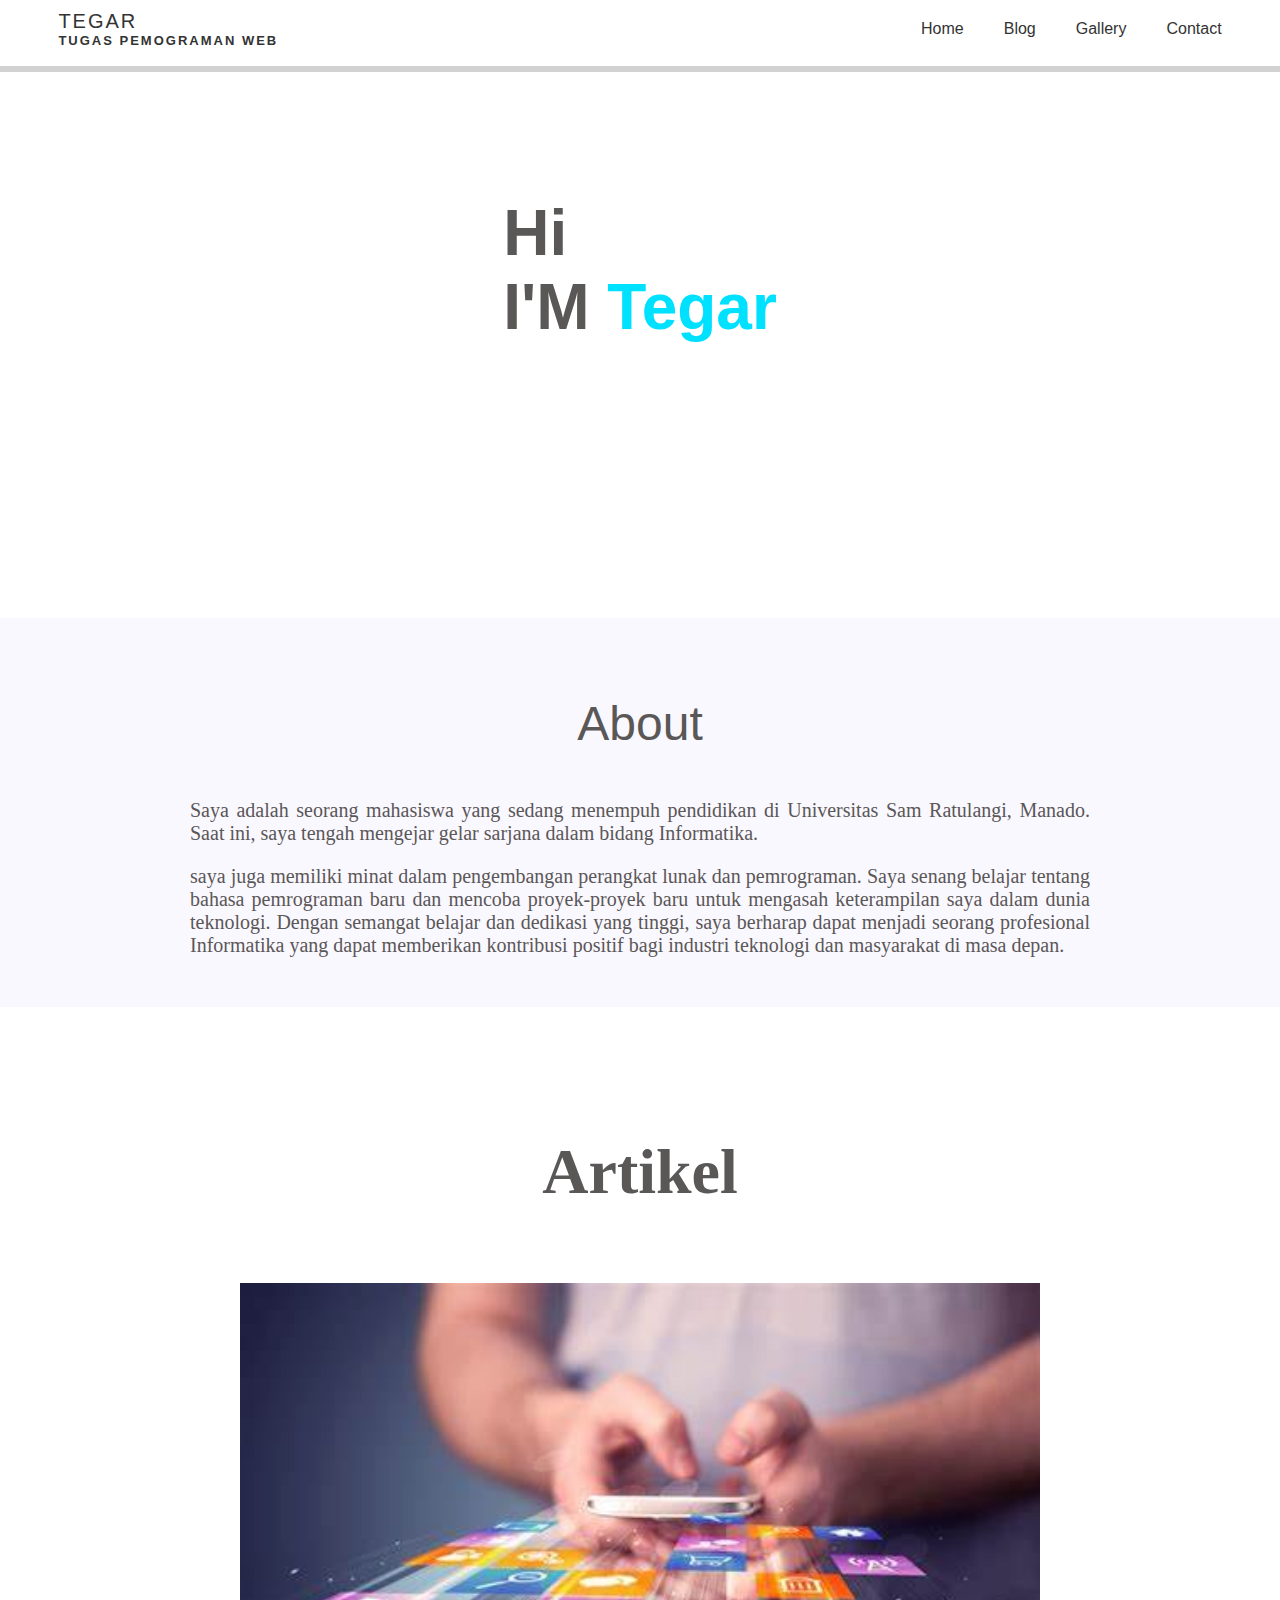
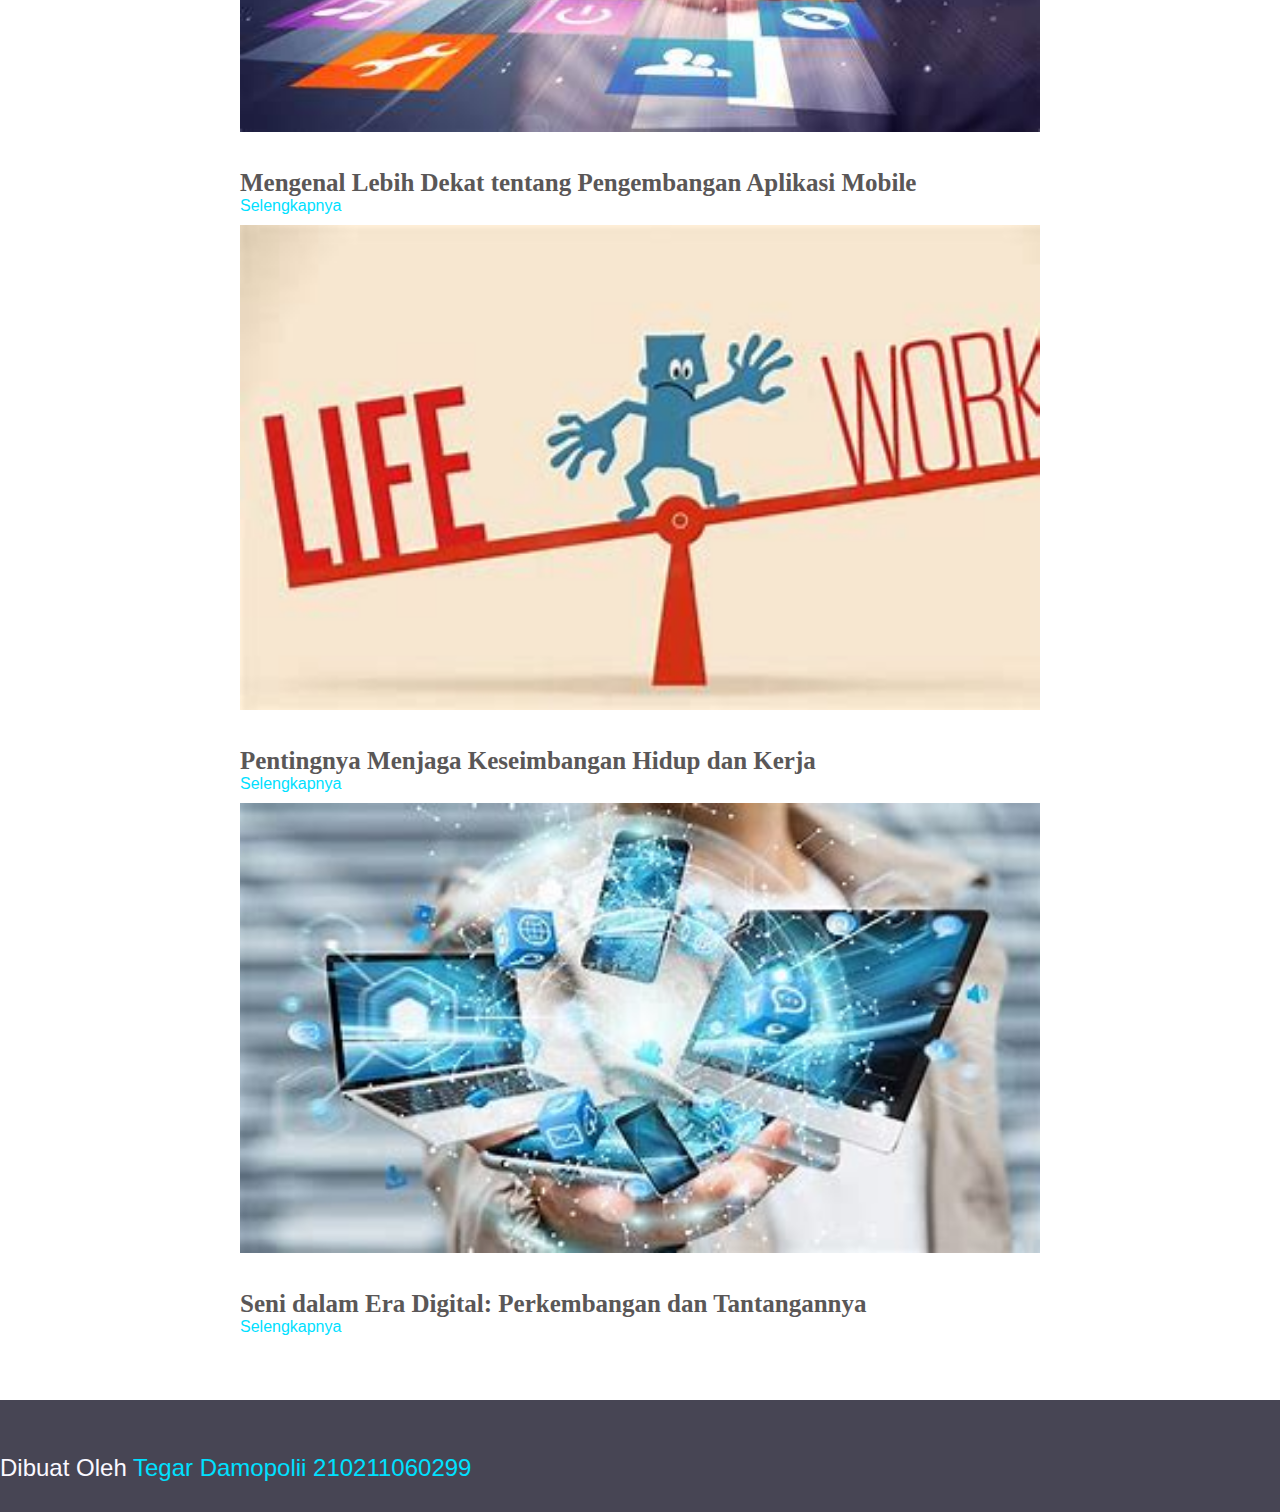
<file: index.html>
<!DOCTYPE html>
<html lang="en">
<head>
    <meta charset="UTF-8">
    <meta name="viewport" content="width=device-width, initial-scale=1.0, maximum-scale=1.0, user-scalable=no">
   
    <title>TEGAR</title>
    <link rel="stylesheet" href="style.css">

</head>
<body style="max-height: 100%;">
    <header>
        <div class="logo">
        
            <div class="text-container">
                <p>TEGAR</p>
                <p>Tugas Pemograman Web</p>
            </div>
        </div>
        <ul>
            <li><a href="index.html">Home</a></li>
            <li><a href="#blog">Blog</a></li>
            <li><a href="gallery.html">Gallery</a></li>
            <li><a href="contact.html">Contact</a></li>
           
        </ul>
    </header>
    <hr class="hr-header">

    <div class="package-landing">
        <div class="Landing-Page">
            <div class="left-side-landing">
                <h3>Hi <br> I'M <span style="color: #00E0FF;">Tegar</span></h3>
               
            </div>
  
        </div>
    </div>
    <!------AboutMe-->
    <div class="package-about-me">
        <div class="about-me">
            <h3>About </h3>
            <p>Saya adalah seorang mahasiswa yang sedang menempuh pendidikan di Universitas Sam Ratulangi, Manado. Saat ini, saya
            tengah mengejar gelar sarjana dalam bidang Informatika. </p>
            <p>saya juga memiliki minat dalam pengembangan perangkat lunak dan pemrograman. Saya senang belajar tentang bahasa
            pemrograman baru dan mencoba proyek-proyek baru untuk mengasah keterampilan saya dalam dunia teknologi. Dengan semangat belajar dan dedikasi yang tinggi, saya berharap dapat menjadi seorang profesional Informatika yang dapat
            memberikan kontribusi positif bagi industri teknologi dan masyarakat di masa depan.</p>
        </div>
    </div>


<!----footer-->
<div class="package-portofolio" id="blog">
    <div class="portofolio">
        <h3>Artikel</h3>
        <div class="img-portofolio-set">
            <img src="assets/images/Artikel1.jpeg" alt="">
            <h4>Mengenal Lebih Dekat tentang Pengembangan Aplikasi Mobile</h4>
            <a
                >Selengkapnya</a>
        </div>
        <div class="img-portofolio-set">
            <img src="assets/images/Artikel2.jpeg" alt="">
            <h4>Pentingnya Menjaga Keseimbangan Hidup dan Kerja</h4>
            <a>Selengkapnya</a>
        </div>
        <div class="img-portofolio-set">
            <img src="assets/images/Artikel3.jpeg" alt="">
            <h4>Seni dalam Era Digital: Perkembangan dan Tantangannya</h4>
        <a>Selengkapnya</a>
        </div>

    </div>
</div>
    <footer>
        <div class="package_fotter">
            <div class="sosmed-fotter">
        
                  
                    <p>Dibuat Oleh <span style="color: #00E0FF;">Tegar Damopolii 210211060299</span></p>
        
            </div>
        </div>
    </footer>
    
</body>
</html>
</file>
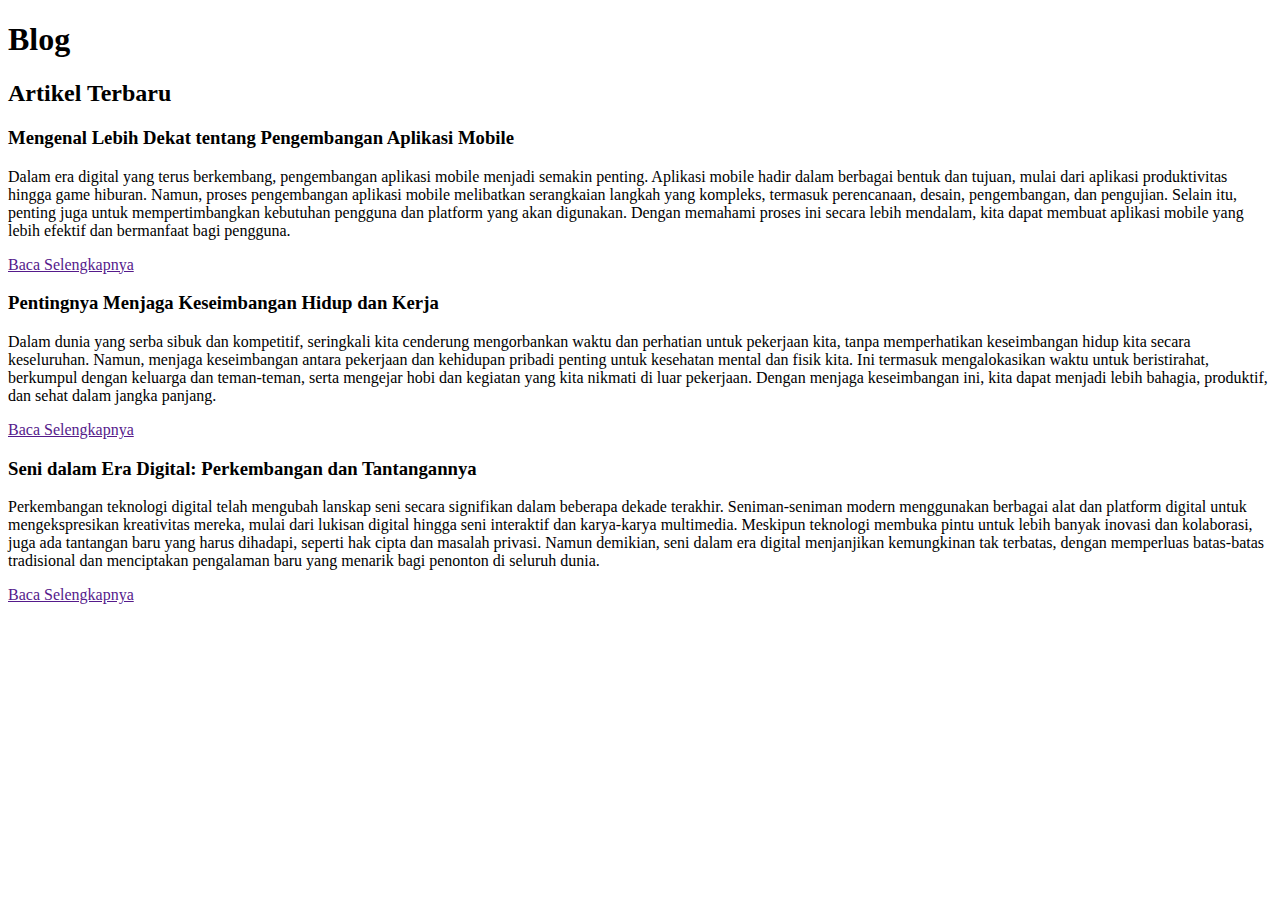
<file: blog.html>
<!DOCTYPE html>
<html lang="id">
<head>
  <meta charset="UTF-8">
  <meta name="viewport" content="width=device-width, initial-scale=1.0">
  <title>Blog Tugas Html</title>

</head>
<body>
  <header>
    <h1>Blog</h1>
  </header>
  <main>
    <section id="blog-posts">
      <h2>Artikel Terbaru</h2>
      <article>
        <h3>Mengenal Lebih Dekat tentang Pengembangan Aplikasi Mobile</h3>
        <p>Dalam era digital yang terus berkembang, pengembangan aplikasi mobile menjadi semakin penting. Aplikasi mobile hadir dalam berbagai bentuk dan tujuan, mulai dari aplikasi produktivitas hingga game hiburan. Namun, proses pengembangan aplikasi mobile melibatkan serangkaian langkah yang kompleks, termasuk perencanaan, desain, pengembangan, dan pengujian. Selain itu, penting juga untuk mempertimbangkan kebutuhan pengguna dan platform yang akan digunakan. Dengan memahami proses ini secara lebih mendalam, kita dapat membuat aplikasi mobile yang lebih efektif dan bermanfaat bagi pengguna.</p>
        <a href="">Baca Selengkapnya</a>
      </article>
      <article>
        <h3>Pentingnya Menjaga Keseimbangan Hidup dan Kerja</h3>
        <p>Dalam dunia yang serba sibuk dan kompetitif, seringkali kita cenderung mengorbankan waktu dan perhatian untuk pekerjaan kita, tanpa memperhatikan keseimbangan hidup kita secara keseluruhan. Namun, menjaga keseimbangan antara pekerjaan dan kehidupan pribadi penting untuk kesehatan mental dan fisik kita. Ini termasuk mengalokasikan waktu untuk beristirahat, berkumpul dengan keluarga dan teman-teman, serta mengejar hobi dan kegiatan yang kita nikmati di luar pekerjaan. Dengan menjaga keseimbangan ini, kita dapat menjadi lebih bahagia, produktif, dan sehat dalam jangka panjang.</p>
        <a href="">Baca Selengkapnya</a>
      <article>
        <h3>Seni dalam Era Digital: Perkembangan dan Tantangannya</h3>
        <p>Perkembangan teknologi digital telah mengubah lanskap seni secara signifikan dalam beberapa dekade terakhir. Seniman-seniman modern menggunakan berbagai alat dan platform digital untuk mengekspresikan kreativitas mereka, mulai dari lukisan digital hingga seni interaktif dan karya-karya multimedia. Meskipun teknologi membuka pintu untuk lebih banyak inovasi dan kolaborasi, juga ada tantangan baru yang harus dihadapi, seperti hak cipta dan masalah privasi. Namun demikian, seni dalam era digital menjanjikan kemungkinan tak terbatas, dengan memperluas batas-batas tradisional dan menciptakan pengalaman baru yang menarik bagi penonton di seluruh dunia.</p>
        <a href="">Baca Selengkapnya</a>
      </article>
    </section>
  </main>
</body>
</html>
</file>
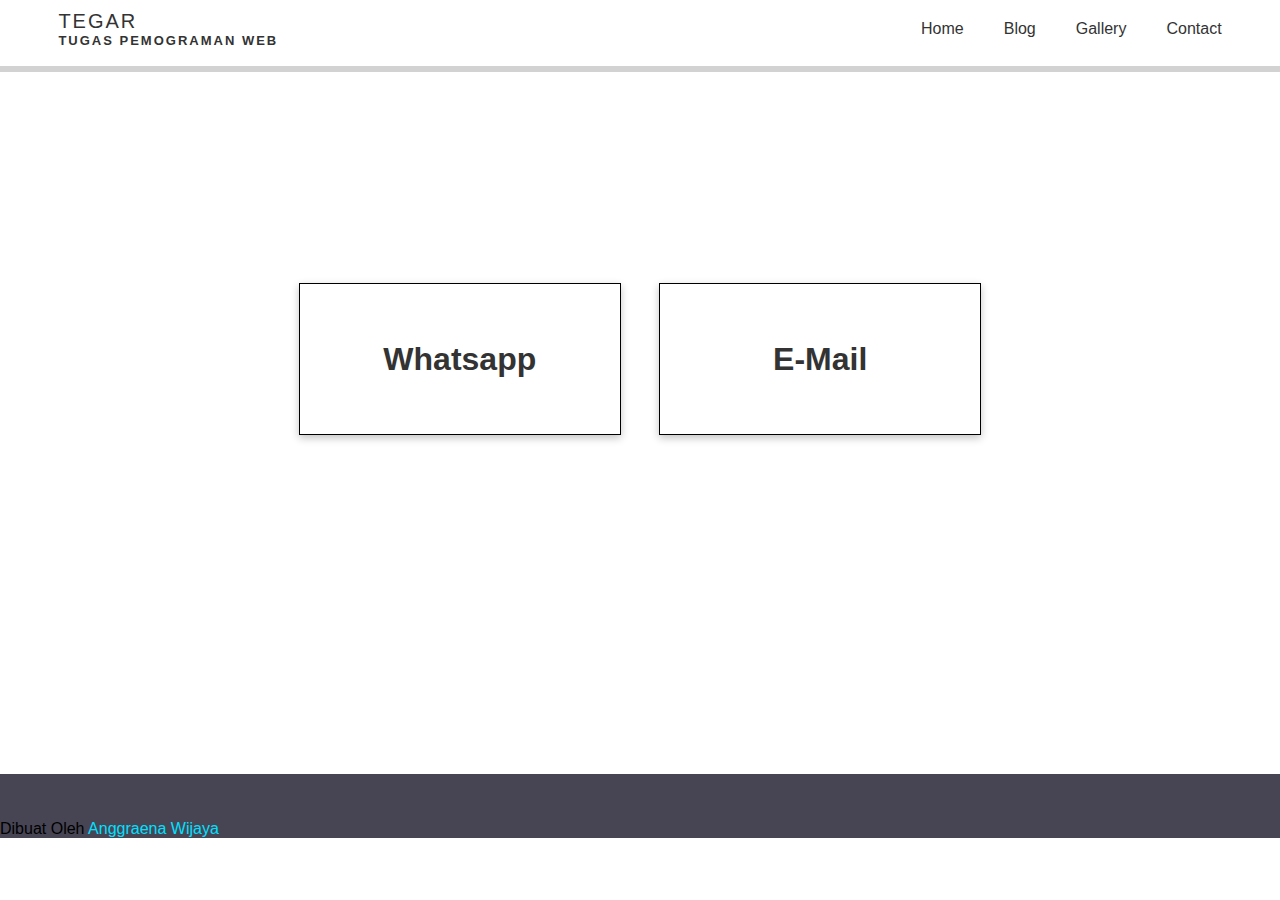
<file: contact.html>
<!DOCTYPE html>
<html lang="en">
<head>
    <meta charset="UTF-8">
    <meta name="viewport" content="width=device-width, initial-scale=1.0">
   
    <title>Contact</title>
    <link rel="stylesheet" href="style.css">

</head>
<body>
    <header>
        <div class="logo">
        
            <div class="text-container">
                <p>TEGAR</p>
                <p>Tugas Pemograman Web</p>
            </div>
        </div>
        <ul>
            <li><a href="index.html">Home</a></li>
            <li><a href="#blog">Blog</a></li>
            <li><a href="gallery.html">Gallery</a></li>
            <li><a href="contact.html">Contact</a></li>
        
        </ul>
    </header>
    <hr class="hr-header">
    <!----Contact-->
    <div class="package-contact">
        <div class="contact">
            <a href="#">
              
                <h1 style="font-size: 50;">Whatsapp</h1>
            </a>
            <a href="#">
              
                <h1 style="font-size: 50;">E-Mail</h1>
            </a>
        
        </div>
    </div>
    <footer>
        <div class="package_fotter">
         
               

                    <p>Dibuat Oleh <span style="color: #00E0FF;">Anggraena Wijaya</span></p>
                
            </div>
        </div>
    </footer>
</body>
</html>
</file>
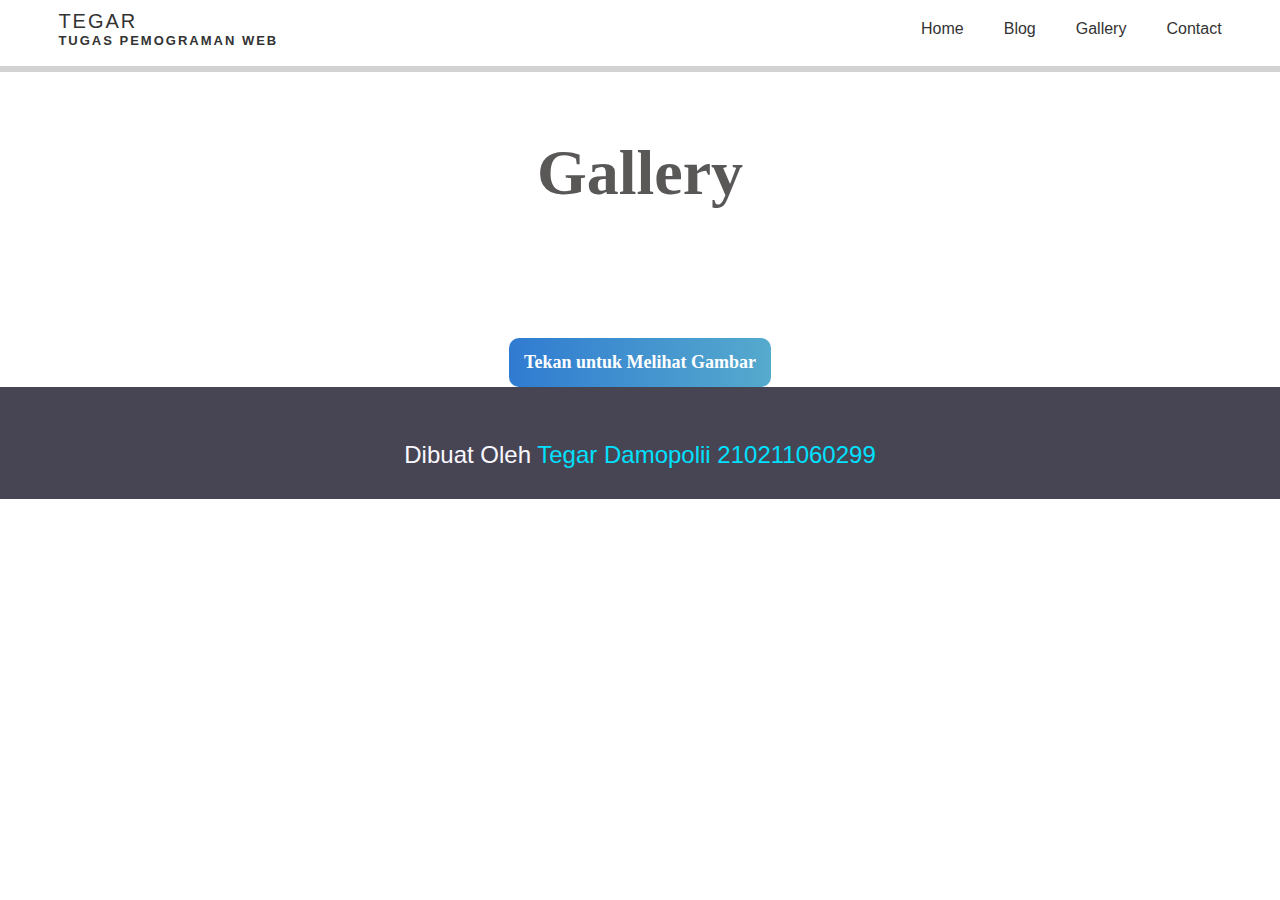
<file: gallery.html>
<!DOCTYPE html>
<html lang="en">
<head>
    <meta charset="UTF-8">
    <meta name="viewport" content="width=device-width, initial-scale=1.0, maximum-scale=1.0, user-scalable=no">

    <title>Gallery</title>
    <link rel="stylesheet" href="style.css">
</head>
<body>
    <header>
    <div class="logo">
    
        <div class="text-container">
            <p>TEGAR</p>
            <p>Tugas Pemograman Web</p>
        </div>
    </div>
    <ul>
        <li><a href="index.html">Home</a></li>
        <li><a href="#blog">Blog</a></li>
        <li><a href="gallery.html">Gallery</a></li>
        <li><a href="contact.html">Contact</a></li>
    
    </ul>
    </header>
    <hr class="hr-header">
    <!----Portofolio-->
    <div class="package-portofolio">
        <div class="portofolio">
            <h3>Gallery</h3>
            <div id="galleryContainer">
                
            </div>
            
            
            

            
        </div>
        <div style="text-align:center;">
            <a href="#gallery" class="my-button" style="background-color: rgb(23, 37, 59);" onclick="loadGallery()"
                id="loadGalleryButton">Tekan
                untuk Melihat Gambar</a>
            <a href="#gallery" class="my-button" style="background-color: rgb(21, 40, 65);display:none" onclick="previousGallery()"
                id="previousGalleryButton">Sebelumnya</a>
            <a href="#gallery" class="my-button" style="background-color: rgb(13, 25, 39);display:none" onclick="nextGallery()"
                id="nextGalleryButton">Next</a>
        </div>
    </div>
    <footer>
        <div class="package_fotter">
            <div class="sosmed-fotter">
                <center>
                    <p>Dibuat Oleh <span style="color: #00E0FF;">Tegar Damopolii 210211060299</span></p>
                </center>
            </div>
        </div>
    </footer>
    <script src="script.js"></script>
</body>
</html>
</file>
<file: style.css>
body {
	margin: 0;
	padding: 0;
    font-family: 'Poppins', sans-serif;
}

header{
    padding: 10px;
    width: 94%;
    margin: 0 auto;
    display: flex;
    justify-content: space-between;
}

.hr-header{
    margin-bottom: 0px;
    border: solid rgba(90, 87, 87, 0.27);
    display: block;
}

.logo{
    font-size: 20px;
    color: #333;
    font-weight: 300;
    text-transform: uppercase;
    letter-spacing: 2px;
    margin: 0px;
    display: flex;
    align-content: center;
    align-items: center;
    float: left;
}

.text-container{
    display: flex;
    flex-direction: column;
    margin: 0px;
}

.text-container p{
    margin: 0px;
    font-weight: 300;
    padding-left: 20px;
}

.text-container p:last-child{
    font-weight: 700;
    font-size: small;
}

header ul{
    list-style: none;
    margin: 0;
    padding: 0;
    display: flex;
    align-items: center;
}

header li{
    margin: 0 10px;
}

header a{
    color: #333;
    text-decoration: none;
    position: relative;
    padding: 10px;
}

header ul li a::after{
    content: "";
    position: absolute;
    background-color: #00E0FF;
    height: 6px;
    width: 0;
    left: 0;
    border-radius: 50px;
    bottom: -10px;
    transition: 0.3s;
}

header  li a:hover::after{
    width: 100%;
}

.package-landing{
    max-width: 100%;
    height: 100%;
    padding-bottom: 5%;
    padding: 10px;
}

.Landing-Page{
    display: flex;
    max-width: 100%;
    margin: 0 auto;
    justify-content: space-around;
    padding-bottom: 200px;
}

.Landing-Page img{
    width: 456px;
    height: 359px;
    margin-top: 50px;
}

.left-side-landing h3{
    font-family: 'Inter', sans-serif;
    font-size: 64px;
    font-style: normal;
    padding-top: 50px;
    font-weight: 600;
    line-height: normal;
    color: #5A5757;
}

.left-side-landing a{
    background-color: #00E0FF;
    padding: 12px;
    padding-left: 30px;
    padding-right: 30px;
    border-radius: 15px;
    text-decoration: none;
    color: white;
    font-family: 'Inter', sans-serif;
}

.package-about-me{
    background-color: #FAF8FF;
    max-width: 100%;
    height: 100%;
}

.about-me{
    width: 900px;
    padding-right: 10px;
    padding-left: 10px;
    display: block;
    margin: 0 auto;
    padding-top: 30px;
    padding-bottom: 30px;
    margin-bottom: 5%;
    max-width: 100%;

}

.package-about-me h3{
    color: #5A5757;
    font-family: 'Inter', sans-serif;
    font-size: 48px;
    font-style: normal;
    font-weight: 400;
    line-height: normal;
    text-align: center;
}

.package-about-me p{
    color: #5A5757;
    text-align: justify;
    font-family: Inter;
    font-size: 20px;
    font-style: normal;
    font-weight: 400;
    line-height: normal
}

.skils{
    padding-bottom: 15%;
}

.skils h3{
    color: #5A5757;
    text-align: center;
    font-family: Inter;
    font-size: 64px;
    font-style: normal;
    font-weight: 500;
    line-height: normal;
}

.img-skils img{
    width: 150px;
}

.img-skils{
    width: 80%;
    margin: 0 auto;
    text-align: center;
}

.portofolio{
    display: flex;
    flex-direction: column;
    align-items: center;
    padding: 0px;
    margin-bottom: 5%;
}

.portofolio h3{
    text-align: center;
    color: #5A5757;
    text-align: center;
    font-family: Inter;
    font-size: 64px;
    font-style: normal;
    font-weight: 700;
    line-height: normal;
}

.portofolio img{
    width: 800px;
    padding-top: 10px;
}

.portofolio a{
    color: #00E0FF;
    text-decoration: none;
}

.portofolio h4{
    color: #5A5757;
    font-family: Inter;
    font-size: 25px;
    font-style: normal;
    font-weight: 600;
    line-height: normal;
    margin-bottom: 0px;
}

.contact{
    display: flex;
    justify-content: center;
    flex-wrap: nowrap;
    flex-direction: row;
    align-content: center;
    background-color: #ffff;
    margin-bottom: 25%;
    padding-top: 15%;
}

.contact a{
    width: 320px;
    height: 150px;
    background-color: #ffff;
    color: #333;
    border: 1px solid black;
    margin-top: 50%;
    display: flex;
    flex-direction: column;
    flex-wrap: nowrap;
    align-content: center;
    justify-content: center;
    align-items: center;
    margin: 1.5%;
    box-shadow: rgba(0, 0, 0, 0.24) 0px 3px 8px;
    text-decoration: none;
}

.contact a:hover{
    background-color: #00E0FF;
    color: #FAF8FF;
    transition: 0.5s;
    box-shadow: #00E0FF(14, 178, 243, 0.24) 0px 3px 8px;
}

.contact a .fa-whatsapp{
    font-size: 50px;
}

.contact a .fa-envelope{
    font-size: 50px;
}

.contact a .fa-instagram{
    font-size: 50px;
}

footer{
   background-color: #474554;
   margin-bottom: 0px;
   height: 100%;
}

.package_fotter{
    padding-top: 30px;
    height: 100%;
}

.sosmed-fotter{
}

.sosmed-fotter a{
    width: 50%;
    margin: 0 auto;
    padding-right: 15px;
    color: #FAF8FF;
}

.sosmed-fotter p{
    font-family:'Poppins', sans-serif ;
    font-style : normal;
    font-size: 24px;
    font-weight: 300;
    margin-bottom: 0px;
    color: #FAF8FF;
    padding-bottom: 30px;
}

.sosmed-fotter a .fa-envelope{
    font-size: 30px;
    color: #FAF8FF;
}

.sosmed-fotter a .fa-instagram{
    font-size: 30px;
}

.sosmed-fotter a .fa-whatsapp{
    font-size: 30px;
}

h1{ /*change font family of heading*/
	font-family: 'Poppins', sans-serif;
}

li{ /*style the li tag*/
	list-style-type: none;
	font-family: sans-serif;
}

.skills{ /*style the text*/
	width: 500px;
	margin: 60px auto;
    padding-bottom: 7%;
	color: #5A5757;
}

.skills li{ /*set margin of li*/
	margin: 20px 0;
}

.bar{ /*style the bar*/
	background-color: #353b48;
	display: block;
	height: 2px;
	border: 1px solid rgba(0,0,0,0.3);
	border-radius: 3px;
	overflow: hidden;
	box-shadow: 0 0 10px #00E0FF;
}

.bar span{ /*style the span tag*/
	height: 2px;
	float: left;
	background-color: #00E0FF;
}

.html{ 
	width: 70%;
	animation: html 2s;
}

.css{ 
	width: 70%;
	animation: css 2s;
}

.figma{ 
	width: 80%;
	animation: figma 2s;
}

.AI{
	width: 65%;
	animation: ai 2s;
}

.ps{ 
	width: 65%;
	animation: ps 2s;
}

@keyframes html{
	0%{
		width: 0%;
	}

	100%{
		width: 95%;
	}
}

@keyframes css{
	0%{
		width: 0%;
	}

	100%{
		width: 95%;
	}
}

@keyframes figma{ 
	0%{
		width: 0%;
	}

	100%{
		width: 100%;
	}
}

@keyframes ai{ 
	0%{
		width: 0%;
	}

	100%{
		width: 78%;
	}
}

@keyframes ps{ 
	0%{
		width: 0%;
	}

	100%{
		width: 70%;
	}
}

@media screen and (max-width:700px){
    header{
        display: flex;
        flex-direction: column;
        align-items: center;
        height: 90px;
        margin-bottom: 2.2%;
    }
    header ul{
        position: absolute;
        top: 8%;
        right: 3%;
        left: 0;
        width: 100%;
        justify-content: center;
        padding-top: 5%;
        display: flex;
        flex-direction: row;
        align-items: center;
    }
    .Landing-Page{
        display: flex;
        flex-direction: column-reverse;
        padding-bottom: 40px;
    }

    .Landing-Page img{
        width: 250px;
        height: 200px;
        display: block;
        margin: 0 auto;
        padding-bottom: 0px;
        padding-top: 30px;
    }
    
    .left-side-landing{
        margin: 0 auto;
        display: block;
        padding-top: 10px;
    }

    .left-side-landing h3{
        padding-top: 0px;
        font-size: 50px;
    }

    .about-me{
        width: 90%;
    }


    .skils img{
        width: 20%;
    }

    .package-portofolio{
        width: 90%;
        margin: 0 auto;
    }

    .portofolio{
        padding: 0px;
    }

    .img-portofolio-set img{
        width: 100%;
    }

    .contact{
        display: flex;
        
        flex-direction: column;
        align-items: center;
    }

    .contact a{
        width: 70%;
    }

    .skills{
        width: 200px;
    }
}

a.my-button {
    background: linear-gradient(to right, #307bd1, #55aacd);
    background-color: #307bd1;
    color: #fff;
    font-family: Trebuchet MS;
    font-size: 18px;
    font-weight: 800;
    font-style: normal;
    text-decoration: none;
    padding: 14px 15px;
    border: 0px solid #000;
    border-radius: 10px;
    display: inline-flex;
    justify-content: center;
    align-items: center;
}

a.my-button span {
    margin-right: 15px;
    display: block;
    width: 29px;
    height: 29px;
    background-image: url([data-uri]);
    background-repeat: no-repeat;
    background-size: contain;
    transform: rotate(0deg);
}

a.my-button:hover {
    background: linear-gradient(to right, #5d8ed6, #72b4d3);
    background-color: #5d8ed6;
}

a.my-button:active {
    transform: scale(0.95);
}
</file>
